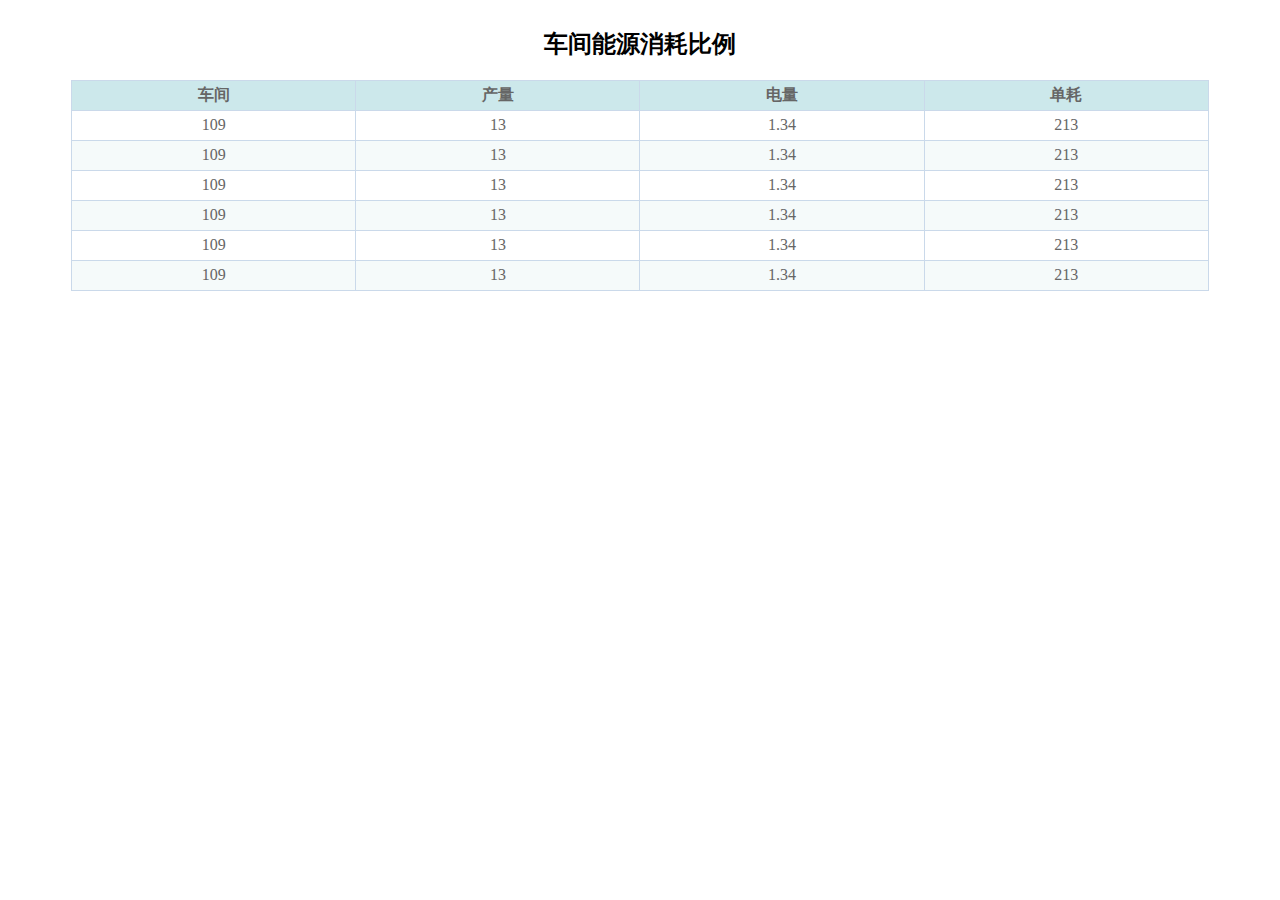
<file: src/main/webapp/static/views/test.html>
<head>

    <title></title>

    <style type="text/css">

        table {

            border-collapse: collapse;

            margin: 0 auto;

            text-align: center;

        }

        table td, table th {

            border: 1px solid #cad9ea;

            color: #666;

            height: 30px;

        }

        table thead th {

            background-color: #CCE8EB;

            width: 100px;

        }

        table tr:nth-child(odd) {

            background: #fff;

        }

        table tr:nth-child(even) {

            background: #F5FAFA;

        }

    </style>

</head>

<body>

<table width="90%" class="table">

    <caption>

        <h2>

            车间能源消耗比例</h2>

    </caption>

    <thead>

    <tr>

        <th>

            车间

        </th>

        <th>

            产量

        </th>

        <th>

            电量

        </th>

        <th>

            单耗

        </th>

    </tr>

    </thead>

    <tr>

        <td>

            109

        </td>

        <td>

            13

        </td>

        <td>

            1.34

        </td>

        <td>

            213

        </td>

    </tr>

    <tr>

        <td>

            109

        </td>

        <td>

            13

        </td>

        <td>

            1.34

        </td>

        <td>

            213

        </td>

    </tr>

    <tr>

        <td>

            109

        </td>

        <td>

            13

        </td>

        <td>

            1.34

        </td>

        <td>

            213

        </td>

    </tr>

    <tr>

        <td>

            109

        </td>

        <td>

            13

        </td>

        <td>

            1.34

        </td>

        <td>

            213

        </td>

    </tr>

    <tr>

        <td>

            109

        </td>

        <td>

            13

        </td>

        <td>

            1.34

        </td>

        <td>

            213

        </td>

    </tr>

    <tr>

        <td>

            109

        </td>

        <td>

            13

        </td>

        <td>

            1.34

        </td>

        <td>

            213

        </td>

    </tr>

</table>

</body>

</html>
</file>
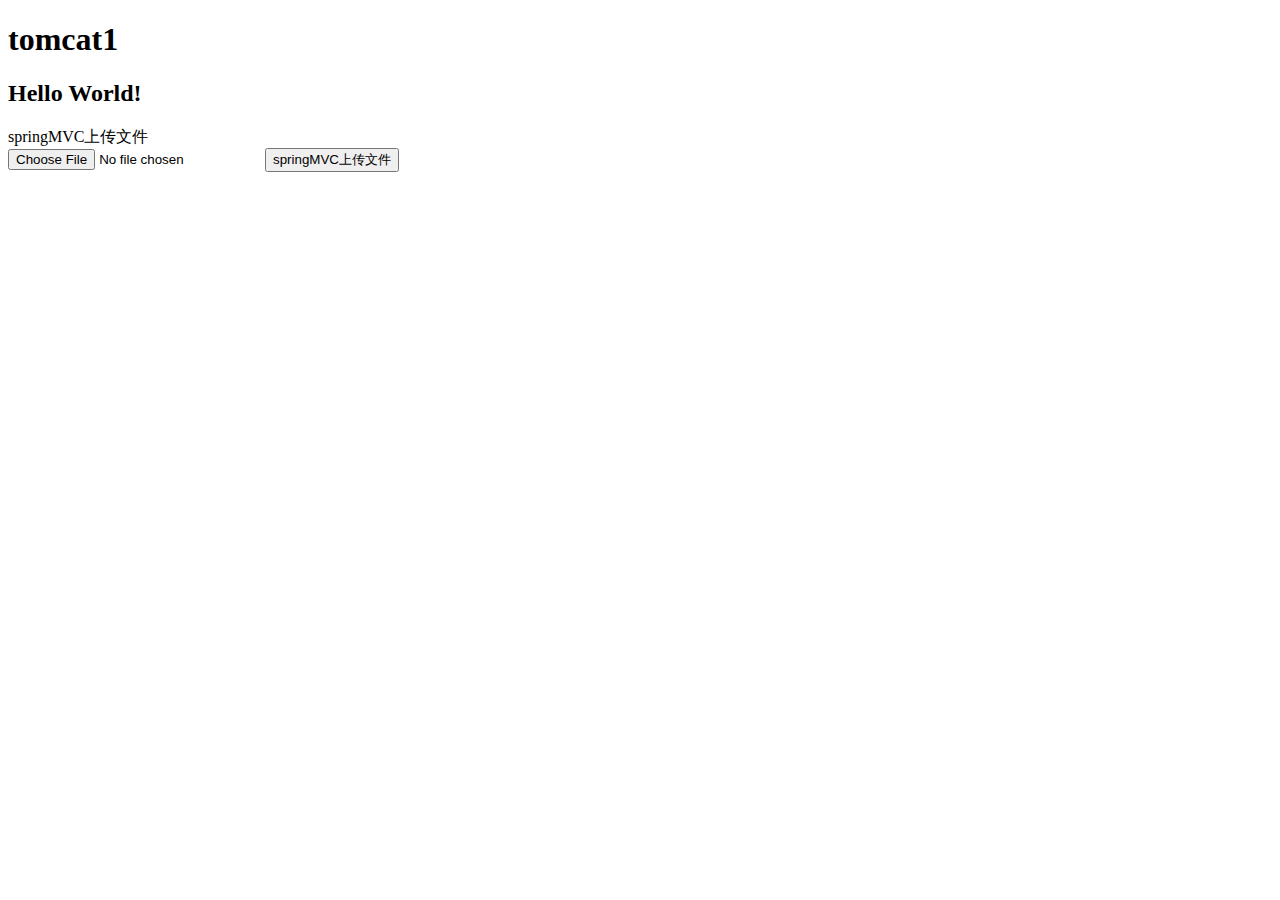
<file: src/main/webapp/static/views/upload.html>
<!DOCTYPE html >
<html lang="en">
<head>
    <!--解决中文乱码-->
    <meta http-equiv="Content-Type" content="text/html; charset=utf-8">

    <script>
        // 判断是否填写上传人并已经选择上传文件
        function check() {
            var file = document.getElementById("file").value();
            if (file.length == 0 || file == "") {
                alert("请选择上传文件");
                return false;
            }
            alert("执行");
            return true;
        }
    </script>
</head>
<body>
<H1>tomcat1</H1>
<h2>Hello World!</h2>
springMVC上传文件
<form name="form1" action="/file/upload" method="post" enctype="multipart/form-data" onsubmit="return check()">
    <!--<input id="file" type="file" name="upload_file" multiple="multiple">-->
    <input id="file" type="file" name="upload_file">
    <input type="submit" value="springMVC上传文件">
</form>
</body>
</html>
</file>
